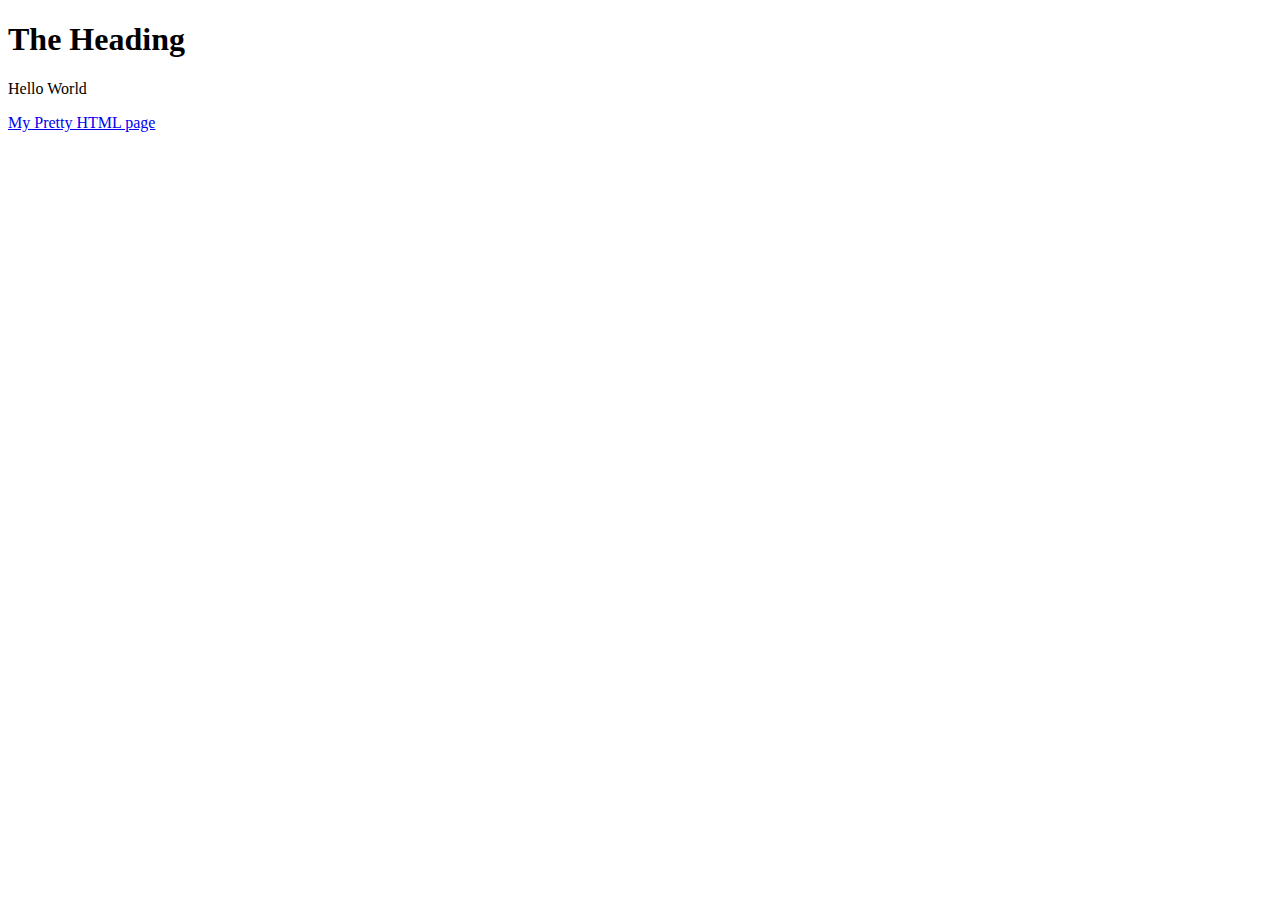
<file: index.html>
<!-- this doctype tag tells the browser that this file is of type HTML -->
<!DOCTYPE html>
<!-- this html tag tells the browser that the CODE is of type HTML -->
<html lang="en">

<!-- the head tags tells the browser that the code inside it needs to executed first -->
<head>
    <meta charset="utf-8">
    <!-- this sets up the web page to be mobile friendly. (first) mobile responsive-->
    <meta name="viewport" content="width=device-width, initial-scale=1.0">
    <!-- the title tag displays the title of the page in a browser tab -->
    <title>Home</title>
</head>

<!-- the body tag contains the content that is physically web browser itself. -->
<body>
    <h1>The Heading</h1>
    <!-- this is a paragraph tag that blocks a bunch of text into a paragraph -->
    <p>Hello World</p>

    <a href="CSS_example/index.html" target="_blank">My Pretty HTML page</a>
</body>

</html>
</file>
